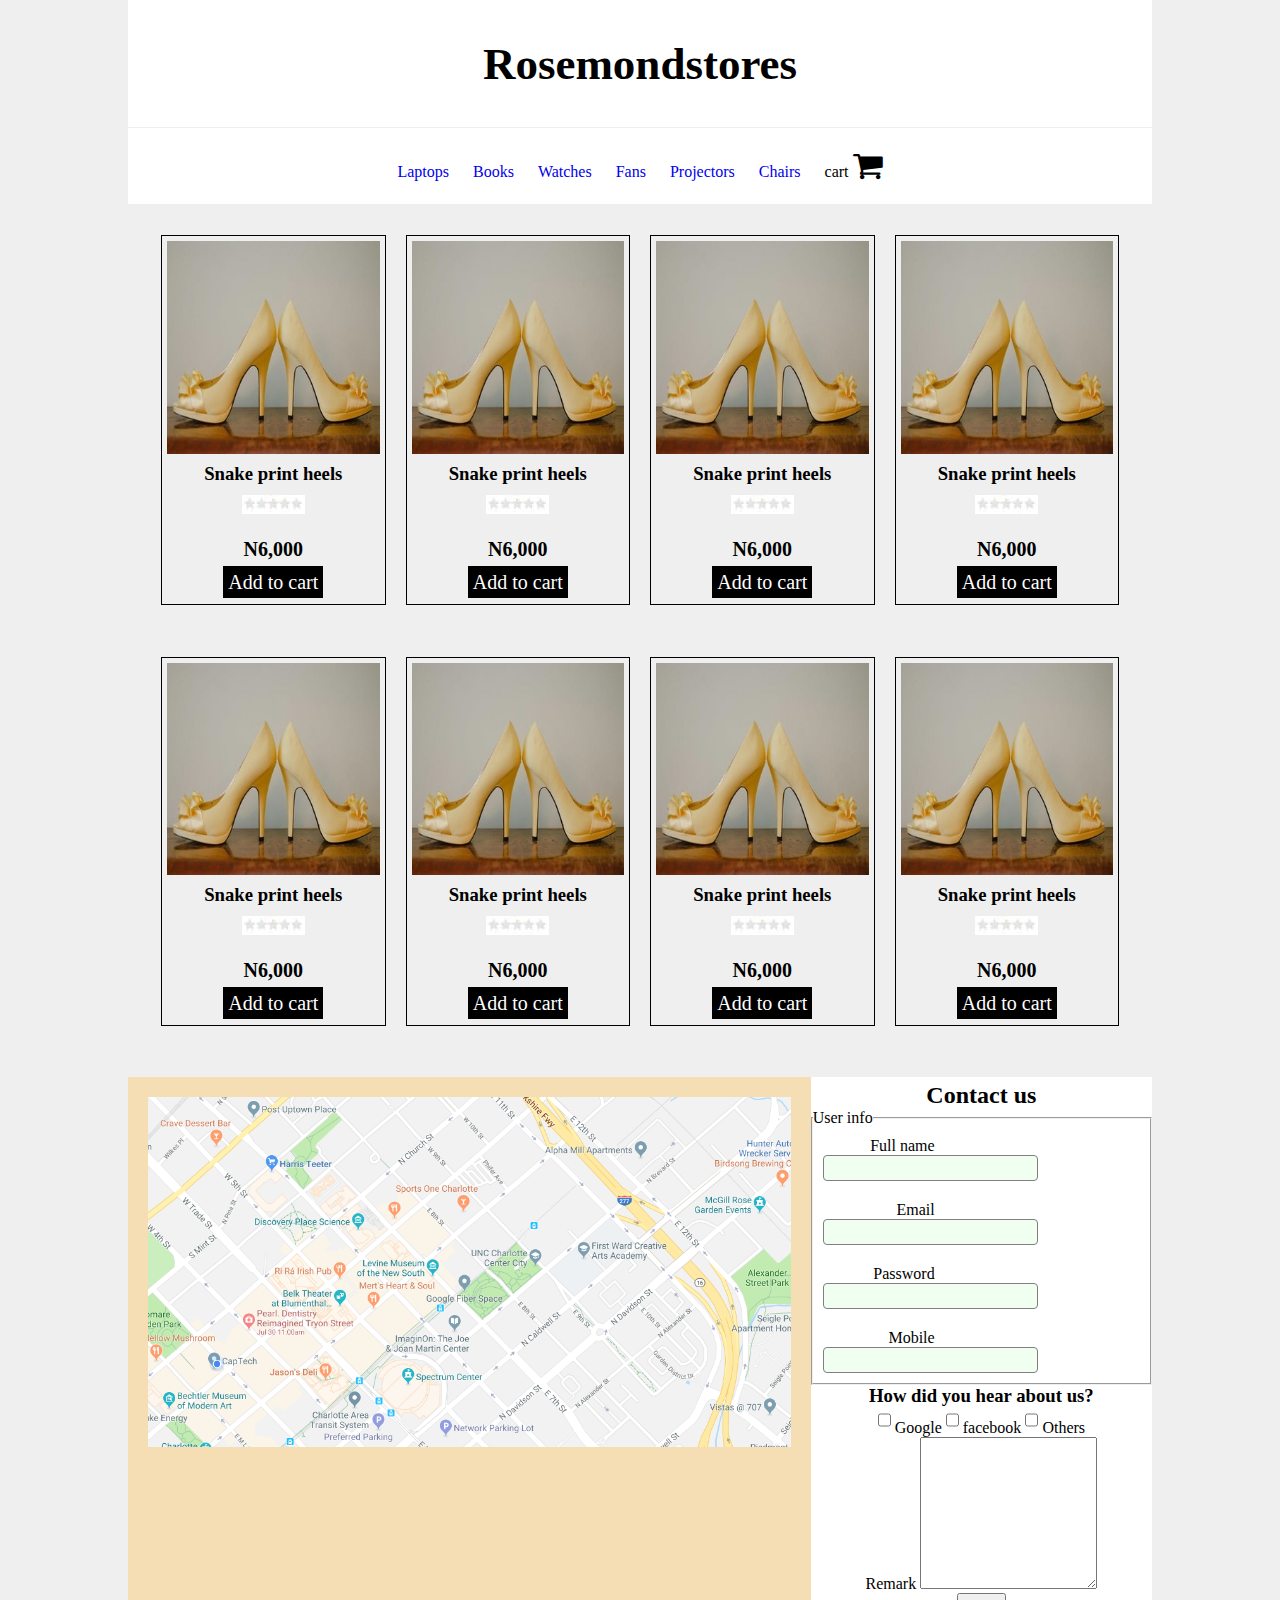
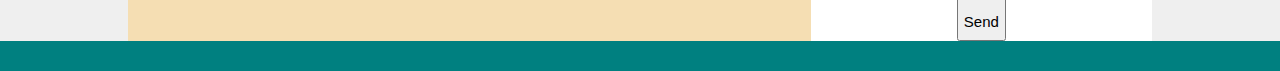
<file: index.html>
<!DOCTYPE html>
<html lang="en">
<head>
    <meta charset="UTF-8">
    <meta name="viewport" content="width=device-width, initial-scale=1.0">
    <title>rosemondstores</title>
    <link rel="stylesheet" href="css/mainstyle.css">
    <link rel="stylesheet" href="https://cdnjs.cloudflare.com/ajax/libs/font-awesome/4.7.0/css/font-awesome.min.css">
</head>
<body>
    <header>
        <div class="header-container">     
                <div class=brand-div>
                    <h2>Rosemondstores</h2>
                </div>
                <div class=menu-div>
                    <nav>
                        <ul>
                            <li>
                                <a href="#">Laptops</a>
                            </li>
                            <li>
                                <a href="#">Books</a>
                            </li>
                            <li>
                                <a href="#">Watches</a>
                            </li>
                            <li>
                                <a href="#">Fans</a>
                            </li>
                            <li>
                                <a href="#">Projectors</a>
                            </li>
                            <li>
                                <a href="#">Chairs</a>
                            </li>
                            <li>
                                cart <i class="fa fa-shopping-cart fa-2x"></i>
                            </li>
                        </ul>
                        </nav>
                </div>

            </div>



        </div>
    </header>
    <section class=fpcontainer>
<div class=fp>
    <div class=card>
        <img  class=prodimg src="images/prod.jpg" alt="shoes">
        <div class=cardcontent>
<h3 class=prodnume>Snake print heels</h3>
<img class=ratings src="images/ratings.jpg" alt="ratings">
<p class=price>N6,000</p>
<a  class=addtocart href="#">Add to cart</a>
        </div>

    </div>
    <div class=card>
        <img  class=prodimg src="images/prod.jpg" alt="shoes">
        <div class=cardcontent>
<h3 class=prodnume>Snake print heels</h3>
<img class=ratings src="images/ratings.jpg" alt="ratings">
<p class=price>N6,000</p>
<a  class=addtocart href="#">Add to cart</a>
        </div>

    </div>
    <div class=card>
        <img  class=prodimg src="images/prod.jpg" alt="shoes">
        <div class=cardcontent>
<h3 class=prodnume>Snake print heels</h3>
<img class=ratings src="images/ratings.jpg" alt="ratings">
<p class=price>N6,000</p>
<a  class=addtocart href="#">Add to cart</a>
        </div>

    </div>
    <div class=card>
        <img  class=prodimg src="images/prod.jpg" alt="shoes">
        <div class=cardcontent>
<h3 class=prodnume>Snake print heels</h3>
<img class=ratings src="images/ratings.jpg" alt="ratings">
<p class=price>N6,000</p>
<a  class=addtocart href="#">Add to cart</a>
        </div>

    </div>
    <div class=card>
        <img  class=prodimg src="images/prod.jpg" alt="shoes">
        <div class=cardcontent>
<h3 class=prodnume>Snake print heels</h3>
<img class=ratings src="images/ratings.jpg" alt="ratings">
<p class=price>N6,000</p>
<a  class=addtocart href="#">Add to cart</a>
        </div>

    </div>
    <div class=card>
        <img  class=prodimg src="images/prod.jpg" alt="shoes">
        <div class=cardcontent>
<h3 class=prodnume>Snake print heels</h3>
<img class=ratings src="images/ratings.jpg" alt="ratings">
<p class=price>N6,000</p>
<a  class=addtocart href="#">Add to cart</a>
        </div>

    </div>
    <div class=card>
        <img  class=prodimg src="images/prod.jpg" alt="shoes">
        <div class=cardcontent>
<h3 class=prodnume>Snake print heels</h3>
<img class=ratings src="images/ratings.jpg" alt="ratings">
<p class=price>N6,000</p>
<a  class=addtocart href="#">Add to cart</a>
        </div>

    </div>
    <div class=card>
        <img  class=prodimg src="images/prod.jpg" alt="shoes">
        <div class=cardcontent>
<h3 class=prodnume>Snake print heels</h3>
<img class=ratings src="images/ratings.jpg" alt="ratings">
<p class=price>N6,000</p>
<a  class=addtocart href="#">Add to cart</a>
        </div>

    </div>
</div>
    </section>  
    <section id=contactus>
        <div class="container">
            <div class="googlemapimg">
                <img class=googlemap src="images/googleMap.png" alt="googlemap">
            </div>
            <div class="contactform">
                <h2>Contact us</h2>
                <form action="" method="POST">
                    <fieldset>
                        <legend>User info</legend>
                        <div class=groupdiv>
                            <label class="toplabel" for="fullname">Full name</label>
                            <input type="text"  name="fullname" id="fullname">
                        </div>
                        <div class=groupdiv>
                            <label class="toplabel"for="email">Email</label>
                            <input type="email"  name="email" id="email">
                        </div>
                        <div class=groupdiv>
                            <label class="toplabel"for="password">Password</label>
                            <input type="password"  name="password" id="password">
                        </div>
                        <div class=groupdiv>
                            <label class="toplabel"for="mobile">Mobile</label>
                            <input type="text"  name="mobile" id="mobile  ">
                        </div>
                    </fieldset>
                    <div class="rmdiv">
                        <h3>How did you hear about us?</h3>
                        <label for="google">
                            <input type="checkbox" name="reference"
                             id="google">
                            Google
                        </label>

                        <label for="facebook">
                            <input type="checkbox" name="facebook"
                             id="facebook">
                            facebook
                        </label>
                        
                        <label for="others">
                            <input type="checkbox" name="others"
                             id="others">
                            Others
                        </label>
                    </div>
                    <div class="rmdiv">
                        <label for="remark">Remark</label>
                        <textarea name="remark" id="remark" cols="20" rows="10"></textarea>
                    </div>
                    <div class=btndiv>
                        <button>
                            Send <i class="fa-fa-send fa-2x"></i>
                        </button>
                    </div>
                </form>
            </div>
        </div>
    </section>
    <footer>

    </footer>
</body>
</html>
</file>
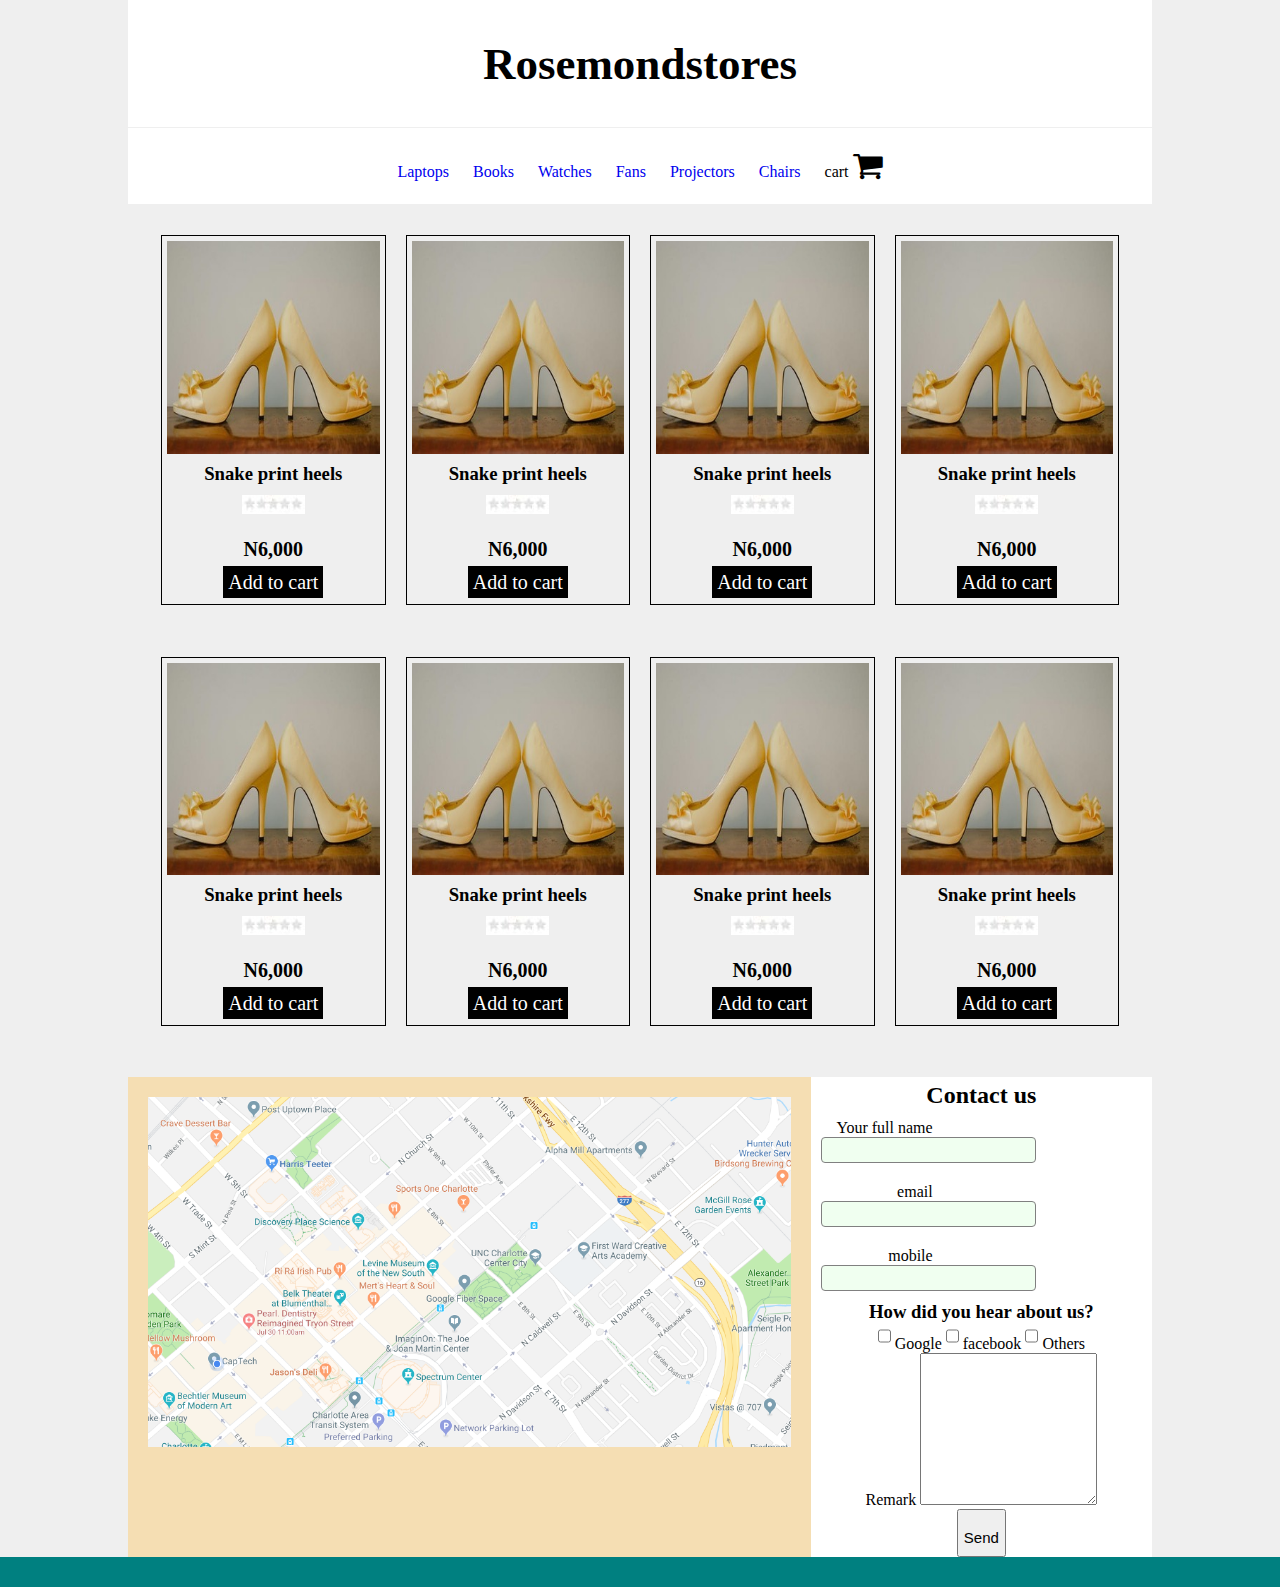
<file: images/rosemondstores.html>
<!DOCTYPE html>
<!-- saved from url=(0032)http://127.0.0.1:5500/index.html -->
<html lang="en"><head><meta http-equiv="Content-Type" content="text/html; charset=UTF-8">
    
    <meta name="viewport" content="width=device-width, initial-scale=1.0">
    <title>rosemondstores</title>
    
    
<link rel="stylesheet" href="./rosemondstores_files/mainstyle.css"><link rel="stylesheet" href="https://cdnjs.cloudflare.com/ajax/libs/font-awesome/4.7.0/css/font-awesome.min.css?_cacheOverride=1604411048753"></head>
<body>
    <header>
        <div class="header-container">     
                <div class="brand-div">
                    <h2>Rosemondstores</h2>
                </div>
                <div class="menu-div">
                    <nav>
                        <ul>
                            <li>
                                <a href="http://127.0.0.1:5500/index.html#">Laptops</a>
                            </li>
                            <li>
                                <a href="http://127.0.0.1:5500/index.html#">Books</a>
                            </li>
                            <li>
                                <a href="http://127.0.0.1:5500/index.html#">Watches</a>
                            </li>
                            <li>
                                <a href="http://127.0.0.1:5500/index.html#">Fans</a>
                            </li>
                            <li>
                                <a href="http://127.0.0.1:5500/index.html#">Projectors</a>
                            </li>
                            <li>
                                <a href="http://127.0.0.1:5500/index.html#">Chairs</a>
                            </li>
                            <li>
                                cart <i class="fa fa-shopping-cart fa-2x"></i>
                            </li>
                        </ul>
                        </nav>
                </div>

            </div>



        
    </header>
    <section class="fpcontainer">
<div class="fp">
    <div class="card">
        <img class="prodimg" src="./rosemondstores_files/prod.jpg" alt="shoes">
        <div class="cardcontent">
<h3 class="prodnume">Snake print heels</h3>
<img class="ratings" src="./rosemondstores_files/ratings.jpg" alt="ratings">
<p class="price">N6,000</p>
<a class="addtocart" href="http://127.0.0.1:5500/index.html#">Add to cart</a>
        </div>

    </div>
    <div class="card">
        <img class="prodimg" src="./rosemondstores_files/prod.jpg" alt="shoes">
        <div class="cardcontent">
<h3 class="prodnume">Snake print heels</h3>
<img class="ratings" src="./rosemondstores_files/ratings.jpg" alt="ratings">
<p class="price">N6,000</p>
<a class="addtocart" href="http://127.0.0.1:5500/index.html#">Add to cart</a>
        </div>

    </div>
    <div class="card">
        <img class="prodimg" src="./rosemondstores_files/prod.jpg" alt="shoes">
        <div class="cardcontent">
<h3 class="prodnume">Snake print heels</h3>
<img class="ratings" src="./rosemondstores_files/ratings.jpg" alt="ratings">
<p class="price">N6,000</p>
<a class="addtocart" href="http://127.0.0.1:5500/index.html#">Add to cart</a>
        </div>

    </div>
    <div class="card">
        <img class="prodimg" src="./rosemondstores_files/prod.jpg" alt="shoes">
        <div class="cardcontent">
<h3 class="prodnume">Snake print heels</h3>
<img class="ratings" src="./rosemondstores_files/ratings.jpg" alt="ratings">
<p class="price">N6,000</p>
<a class="addtocart" href="http://127.0.0.1:5500/index.html#">Add to cart</a>
        </div>

    </div>
    <div class="card">
        <img class="prodimg" src="./rosemondstores_files/prod.jpg" alt="shoes">
        <div class="cardcontent">
<h3 class="prodnume">Snake print heels</h3>
<img class="ratings" src="./rosemondstores_files/ratings.jpg" alt="ratings">
<p class="price">N6,000</p>
<a class="addtocart" href="http://127.0.0.1:5500/index.html#">Add to cart</a>
        </div>

    </div>
    <div class="card">
        <img class="prodimg" src="./rosemondstores_files/prod.jpg" alt="shoes">
        <div class="cardcontent">
<h3 class="prodnume">Snake print heels</h3>
<img class="ratings" src="./rosemondstores_files/ratings.jpg" alt="ratings">
<p class="price">N6,000</p>
<a class="addtocart" href="http://127.0.0.1:5500/index.html#">Add to cart</a>
        </div>

    </div>
    <div class="card">
        <img class="prodimg" src="./rosemondstores_files/prod.jpg" alt="shoes">
        <div class="cardcontent">
<h3 class="prodnume">Snake print heels</h3>
<img class="ratings" src="./rosemondstores_files/ratings.jpg" alt="ratings">
<p class="price">N6,000</p>
<a class="addtocart" href="http://127.0.0.1:5500/index.html#">Add to cart</a>
        </div>

    </div>
    <div class="card">
        <img class="prodimg" src="./rosemondstores_files/prod.jpg" alt="shoes">
        <div class="cardcontent">
<h3 class="prodnume">Snake print heels</h3>
<img class="ratings" src="./rosemondstores_files/ratings.jpg" alt="ratings">
<p class="price">N6,000</p>
<a class="addtocart" href="http://127.0.0.1:5500/index.html#">Add to cart</a>
        </div>

    </div>
</div>
    </section>  
    <section id="contactus">
        <div class="container">
            <div class="googlemapimg">
                <img class="googlemap" src="./rosemondstores_files/googleMap.png" alt="googlemap">
            </div>
            <div class="contactform">
                <h2>Contact us</h2>
                <form action="http://127.0.0.1:5500/index.html" method="POST">
                    <div class="groupdiv">
                        <label class="toplabel" for="fullname">Your full name</label>
                        <input type="text" name="fullname" id="fullname">
                    </div>
                    <div class="groupdiv">
                        <label class="toplabel" for="email">email</label>
                        <input type="text" name="email" id="email">
                    </div>
                    <div class="groupdiv">
                        <label class="toplabel" for="mobile">mobile</label>
                        <input type="text" name="mobile" id="mobile  ">
                    </div>
                    <div class="rmdiv">
                        <h3>How did you hear about us?</h3>
                        <label for="google">
                            <input type="checkbox" name="reference" id="google">
                            Google
                        </label>

                        <label for="facebook">
                            <input type="checkbox" name="facebook" id="facebook">
                            facebook
                        </label>
                        
                        <label for="others">
                            <input type="checkbox" name="others" id="others">
                            Others
                        </label>
                    </div>
                    <div class="rmdiv">
                        <label for="remark">Remark</label>
                        <textarea name="remark" id="remark" cols="20" rows="10"></textarea>
                    </div>
                    <div class="btndiv">
                        <button>
                            Send <i class="fa-fa-send fa-2x"></i>
                        </button>
                    </div>
                </form>
            </div>
        </div>
    </section>
    <footer>

    </footer>
<!-- Code injected by live-server -->
<script type="text/javascript">
	// <![CDATA[  <-- For SVG support
	if ('WebSocket' in window) {
		(function () {
			function refreshCSS() {
				var sheets = [].slice.call(document.getElementsByTagName("link"));
				var head = document.getElementsByTagName("head")[0];
				for (var i = 0; i < sheets.length; ++i) {
					var elem = sheets[i];
					var parent = elem.parentElement || head;
					parent.removeChild(elem);
					var rel = elem.rel;
					if (elem.href && typeof rel != "string" || rel.length == 0 || rel.toLowerCase() == "stylesheet") {
						var url = elem.href.replace(/(&|\?)_cacheOverride=\d+/, '');
						elem.href = url + (url.indexOf('?') >= 0 ? '&' : '?') + '_cacheOverride=' + (new Date().valueOf());
					}
					parent.appendChild(elem);
				}
			}
			var protocol = window.location.protocol === 'http:' ? 'ws://' : 'wss://';
			var address = protocol + window.location.host + window.location.pathname + '/ws';
			var socket = new WebSocket(address);
			socket.onmessage = function (msg) {
				if (msg.data == 'reload') window.location.reload();
				else if (msg.data == 'refreshcss') refreshCSS();
			};
			if (sessionStorage && !sessionStorage.getItem('IsThisFirstTime_Log_From_LiveServer')) {
				console.log('Live reload enabled.');
				sessionStorage.setItem('IsThisFirstTime_Log_From_LiveServer', true);
			}
		})();
	}
	else {
		console.error('Upgrade your browser. This Browser is NOT supported WebSocket for Live-Reloading.');
	}
	// ]]>
</script>
 </body></html>
</file>
<file: css/mainstyle.css>
*{
    padding: 0;
    margin: 0;
    box-sizing: border-box;
}

body{
    background-color: #efefef;

}
 .header-container{
    background-color: white;
    min-height: 148px;
    width: 80%;
    margin: auto;

}.brand-div{
        height: 128px;
        display: grid;
        grid-template-columns: 1fr;
        justify-items: center;
        margin: auto;
        align-items: center;
        font-size: 30px;
        border-bottom: 1px solid #efefef;
}

.menu-div li{
    display: inline-block;
    padding: 10px ;
}

nav{
    display: grid;
    grid-template-columns: 1fr;
    justify-items:center;
    padding: 12px 0;
}

.menu-div li a{
    text-decoration: none;
}




.fp{
    display: grid;
    grid-template-columns: repeat(4,1fr);
    grid-gap: 52px 20px;
    max-width: 80%;
    margin: auto;
    padding: 31px 33px;
    justify-items: center;
}

.fp .card{
    border: 1px solid black;
    padding: 5px;
}

.fp .card .cardcontent{
    text-align: center;
    padding: 5px;

}
.card .prodimg{
    max-width: 100%;
}
.cardcontent .addtocart{
    width: 100%;
    background-color: black;
    color: white;
    font-size: 20px;
    padding: 5px 5px;
    text-decoration: none;

}
.cardcontent .price{
    padding:10px 10px ;
    font-weight: 600;
    font-size: 20px;
}

  
.cardcontent .ratings{
    padding: 10px 10px;
}

#contactus{
    padding-top: 20px;
}
#contactus .container{
    display: grid;
    grid-template-columns: 2fr 1fr;
    margin: auto;
    max-width: 80%;
    background-color: wheat;

}

#contactus .container .googlemapimg{
    padding: 20px 20px;
}

#contactus .container .googlemapimg img{
    max-width: 100%;
}

#contactus .container .contactform{
    background-color: white;
}   
.container .contactform h2{
    text-align: center;
    padding-top: 5px;
}

.container .contactform .groupdiv{
    padding: 10px 10px;
}

.container .contactform input{
    border: 1px solid gray;
    height: 26px;
    border-radius: 4px;
    padding-left: 6px;
    background-color: honeydew;
    font-size: 16px;
    color:black;
    
}
.btndiv{
display: grid;
grid-template-columns: 1fr;
justify-items:center;
}
.rmdiv{
    text-align: center;
}

.btndiv button{
    max-width: 100px;
    font-size: 15px;
    padding: 5px 5px;
}

.container .contactform .toplabel{
    display: inline-block;
    width: 112px;
    text-align: right;
}

footer{
    background-color: teal;
    min-height:30px;
}

/* smartpone */
@media(max-width:500px){
    .fp{
        display: grid;
        grid-template-columns: 1fr;
        grid-gap: 52px 20px;
        max-width: 100%;
        margin: auto;
        padding: 31px 33px;
        justify-items: center;
    }

    #contactus .container{
        display: grid;
        grid-template-columns: 1fr;
        margin: auto;
        max-width: 80%;
        background-color: wheat;
    
    }
    #contactus .container .googlemapimg{
        display: none;
    }
    
}

/* tablets */
@media(min-width:501px) and (max-width:768px){
    .fp{
        display: grid;
        grid-template-columns: repeat( 2,1fr);
        grid-gap: 52px 20px;
        max-width: 90%;
        margin: auto;
        padding: 31px 33px;
        justify-items: center;
    }
    #contactus .container{
        display: grid;
        grid-template-columns: 1fr;
        margin: auto;
        max-width: 80%;
        background-color: wheat;
    
    }
    

}
</file>
<file: images/rosemondstores_files/mainstyle.css>
*{
    padding: 0;
    margin: 0;
    box-sizing: border-box;
}

body{
    background-color: #efefef;

}
 .header-container{
    background-color: white;
    min-height: 148px;
    width: 80%;
    margin: auto;

}.brand-div{
        height: 128px;
        display: grid;
        grid-template-columns: 1fr;
        justify-items: center;
        margin: auto;
        align-items: center;
        font-size: 30px;
        border-bottom: 1px solid #efefef;
}

.menu-div li{
    display: inline-block;
    padding: 10px ;
}

nav{
    display: grid;
    grid-template-columns: 1fr;
    justify-items:center;
    padding: 12px 0;
}

.menu-div li a{
    text-decoration: none;
}




.fp{
    display: grid;
    grid-template-columns: repeat(4,1fr);
    grid-gap: 52px 20px;
    max-width: 80%;
    margin: auto;
    padding: 31px 33px;
    justify-items: center;
}

.fp .card{
    border: 1px solid black;
    padding: 5px;
}

.fp .card .cardcontent{
    text-align: center;
    padding: 5px;

}
.card .prodimg{
    max-width: 100%;
}
.cardcontent .addtocart{
    width: 100%;
    background-color: black;
    color: white;
    font-size: 20px;
    padding: 5px 5px;
    text-decoration: none;

}
.cardcontent .price{
    padding:10px 10px ;
    font-weight: 600;
    font-size: 20px;
}

  
.cardcontent .ratings{
    padding: 10px 10px;
}

#contactus{
    padding-top: 20px;
}
#contactus .container{
    display: grid;
    grid-template-columns: 2fr 1fr;
    margin: auto;
    max-width: 80%;
    background-color: wheat;

}

#contactus .container .googlemapimg{
    padding: 20px 20px;
}

#contactus .container .googlemapimg img{
    max-width: 100%;
}

#contactus .container .contactform{
    background-color: white;
}   
.container .contactform h2{
    text-align: center;
    padding-top: 5px;
}

.container .contactform .groupdiv{
    padding: 10px 10px;
}

.container .contactform input{
    border: 1px solid gray;
    height: 26px;
    border-radius: 4px;
    padding-left: 6px;
    background-color: honeydew;
    font-size: 16px;
    color:black;
    
}
.btndiv{
display: grid;
grid-template-columns: 1fr;
justify-items:center;
}
.rmdiv{
    text-align: center;
}

.btndiv button{
    max-width: 100px;
    font-size: 15px;
    padding: 5px 5px;
}

.container .contactform .toplabel{
    display: inline-block;
    width: 112px;
    text-align: right;
}

footer{
    background-color: teal;
    min-height:30px;
}

/* smartpone */
@media(max-width:500px){
    .fp{
        display: grid;
        grid-template-columns: 1fr;
        grid-gap: 52px 20px;
        max-width: 100%;
        margin: auto;
        padding: 31px 33px;
        justify-items: center;
    }

    #contactus .container{
        display: grid;
        grid-template-columns: 1fr;
        margin: auto;
        max-width: 80%;
        background-color: wheat;
    
    }
    #contactus .container .googlemapimg{
        display: none;
    }
    
}

/* tablets */
@media(min-width:501px) and (max-width:768px){
    .fp{
        display: grid;
        grid-template-columns: repeat( 2,1fr);
        grid-gap: 52px 20px;
        max-width: 90%;
        margin: auto;
        padding: 31px 33px;
        justify-items: center;
    }
    #contactus .container{
        display: grid;
        grid-template-columns: 1fr;
        margin: auto;
        max-width: 80%;
        background-color: wheat;
    
    }
    

}
</file>
